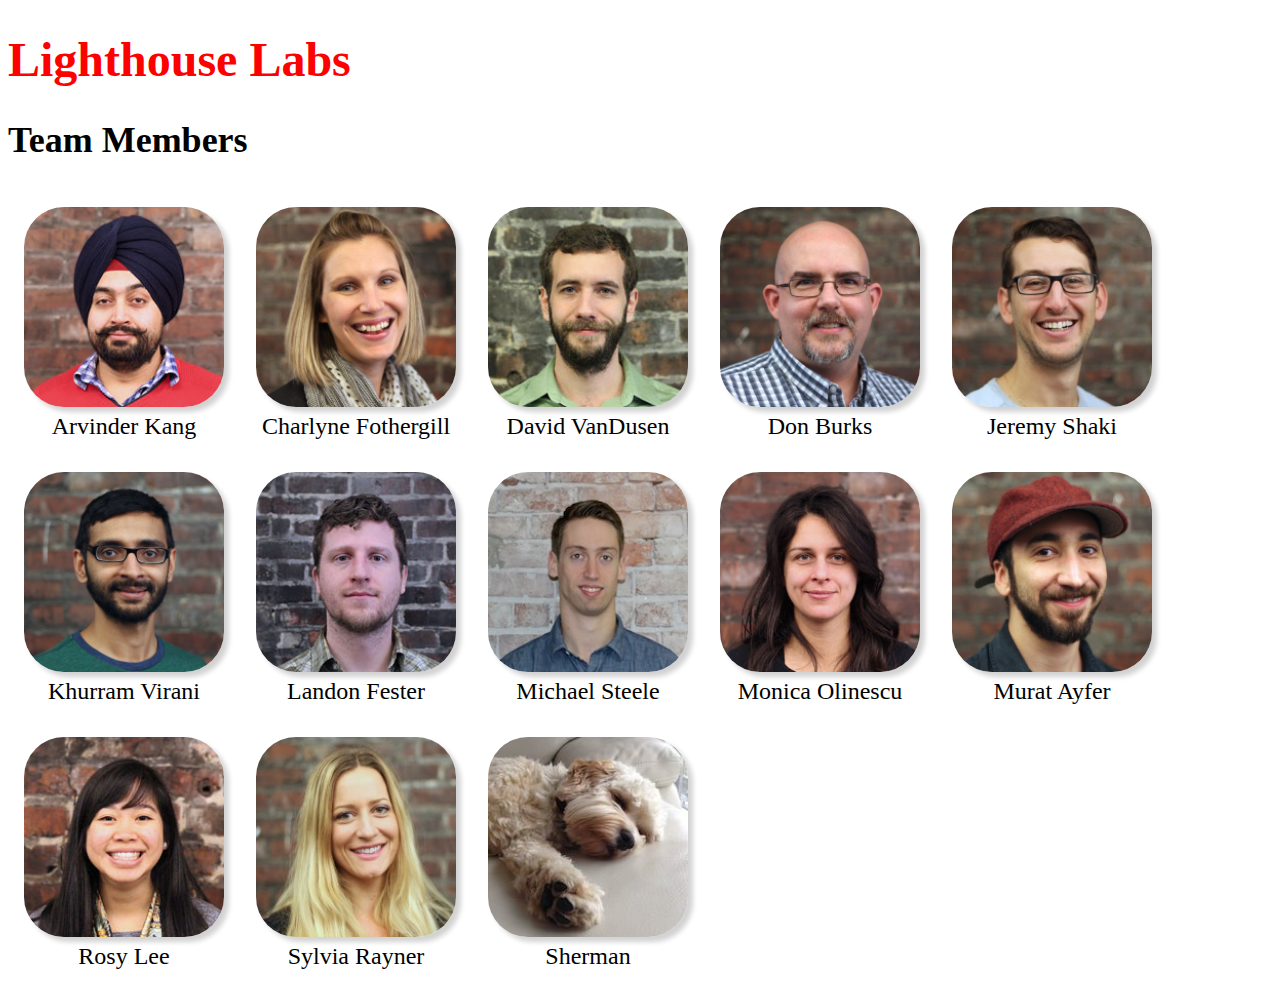
<file: index.html>
<!DOCTYPE html>
<html>
<head>
  <title>Lighthouse Labs Team Members</title>
  <link rel="stylesheet" type="text/css" href="css/style.css">
</head>
<body>

  <h1>Lighthouse Labs</h1>

  <div id="team-members">
    <h2>Team Members</h2>


    <div class="member">
      <a href="./arvinder_kang.html"><img class="original" src="images/arvinder_kang.jpg"><img class="overlay" src="images/arvinder_kang_filtered.jpg"></a>
      <div class="name">
        Arvinder Kang
      </div>
    </div>

    <div class="member">
      <a href="./charlyne_fothergill.html"><img class="original" src="images/charlyne_fothergill.jpg"><img class="overlay" src="images/charlyne_fothergill_filtered.jpg"></a>
      <div class="name">
        Charlyne Fothergill
      </div>
    </div>

    <div class="member">
      <a href="./david_vandusen.html"><img class="original" src="images/david_vandusen.jpg"><img class="overlay" src="images/david_vandusen_filtered.jpg"></a>
      <div class="name">
        David VanDusen
      </div>
    </div>

    <div class="member">
      <a href="./don_burks.html"><img class="original" src="images/don_burks.jpg"><img class="overlay" src="images/don_burks_filtered.jpg"></a>
      <div class="name">
        Don Burks
      </div>
    </div>

    <div class="member">
      <a href="./jeremy_shaki.html"><img class="original" src="images/jeremy_shaki.jpg"><img class="overlay" src="images/jeremy_shaki_filtered.jpg"></a>
      <div class="name">
        Jeremy Shaki
      </div>
    </div>

    <div class="member">
      <a href="./khurram_virani.html"><img class="original" src="images/khurram_virani.jpg"><img class="overlay" src="images/khurram_virani_filtered.jpg"></a>
      <div class="name">
        Khurram Virani
      </div>
    </div>

    <div class="member">
      <a href="./landon_fester.html"><img class="original" src="images/landon_fester.jpg"><img class="overlay" src="images/landon_fester_filtered.jpg"></a>
      <div class="name">
        Landon Fester
      </div>
    </div>

    <div class="member">
      <a href="./michael_steele.html"><img class="original" src="images/michael_steele.jpg"><img class="overlay" src="images/michael_steele_filtered.jpg"></a>
      <div class="name">
        Michael Steele
      </div>
    </div>

    <div class="member">
      <a href="./monica_olinescu.html"><img class="original" src="images/monica_olinescu.jpg"><img class="overlay" src="images/monica_olinescu_filtered.jpg"></a>
      <div class="name">
        Monica Olinescu
      </div>
    </div>

    <div class="member">
      <a href="./murat_ayfer.html"><img class="original" src="images/murat_ayfer.jpg"><img class="overlay" src="images/murat_ayfer_filtered.jpg"></a>
      <div class="name">
        Murat Ayfer
      </div>
    </div>

    <div class="member">
      <a href="./rosy_lee.html"><img class="original" src="images/rosy_lee.jpg"><img class="overlay" src="images/rosy_lee_filtered.jpg"></a>
      <div class="name">
        Rosy Lee
      </div>
    </div>

    <div class="member">
      <a href="./sylvia_rayner.html"><img class="original" src="images/sylvia_rayner.jpg"><img class="overlay" src="images/sylvia_rayner_filtered.jpg"></a>
      <div class="name">
        Sylvia Rayner
      </div>
    </div>

    <div class="member">
      <a href="./sherman.html"><img class="original" src="images/sherman.jpg"><img class="overlay" src="images/sherman_filtered.jpg"></a>
      <div class="name">
        Sherman
      </div>
    </div>

  </div>

</body>
</html>
</file>
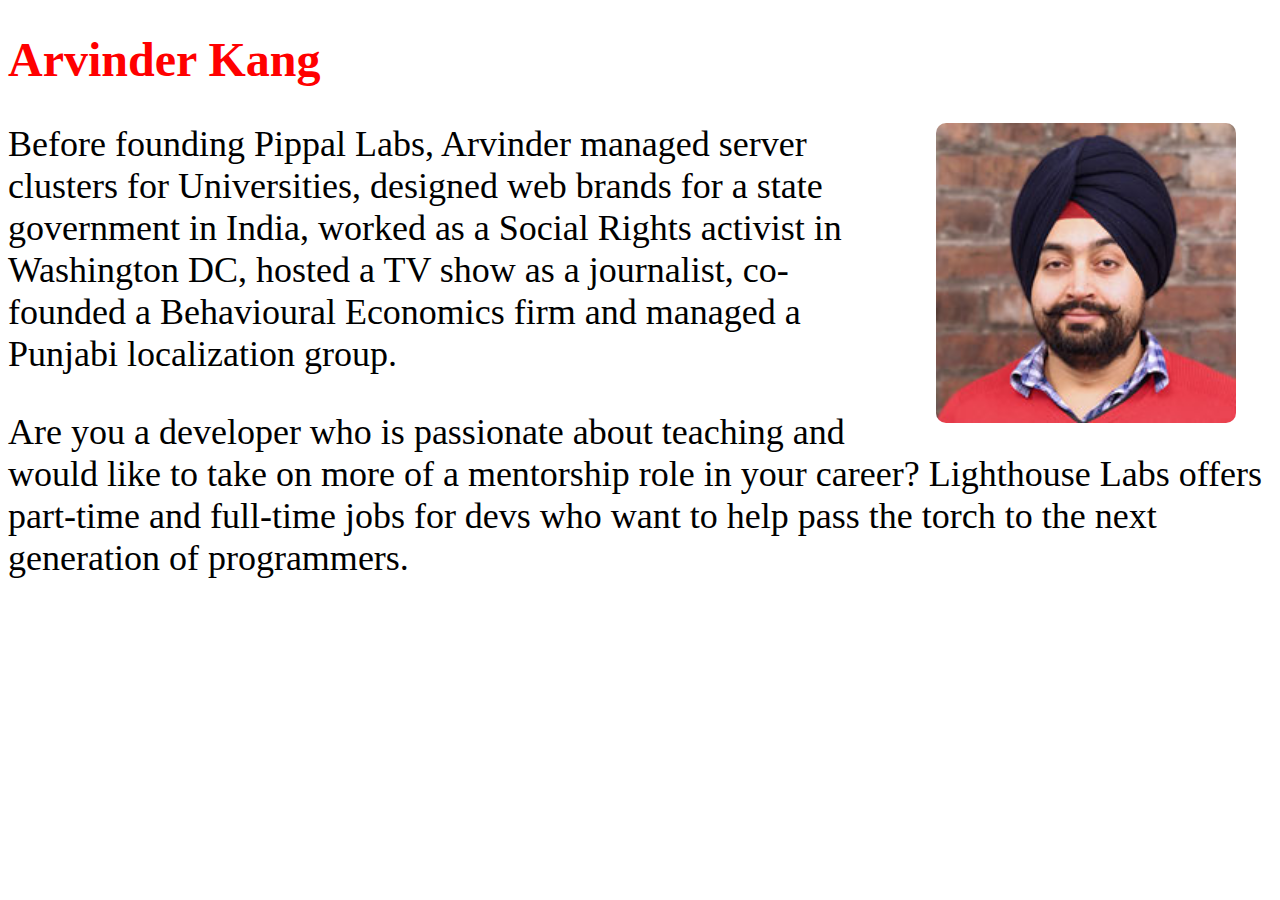
<file: arvinder_kang.html>
<!DOCTYPE html>
<html>
<head>
  <title>Arvinder Kang - Lighthouse Labs Team Members</title>
  <link rel="stylesheet" type="text/css" href="css/style.css">
</head>
<body>
<h1>Arvinder Kang</h1>

<div class="bio">
  <img src="images/arvinder_kang.jpg">
  <p>Before founding Pippal Labs, Arvinder managed server clusters for Universities, designed web brands for a state government in India, worked as a Social Rights activist in Washington DC, hosted a TV show as a journalist, co-founded a Behavioural Economics firm and managed a Punjabi localization group.</p>
  <p>Are you a developer who is passionate about teaching and would like to take on more of a mentorship role in your career? Lighthouse Labs offers part-time and full-time jobs for devs who want to help pass the torch to the next generation of programmers.</p>
</div>

</body>
</html>
</file>
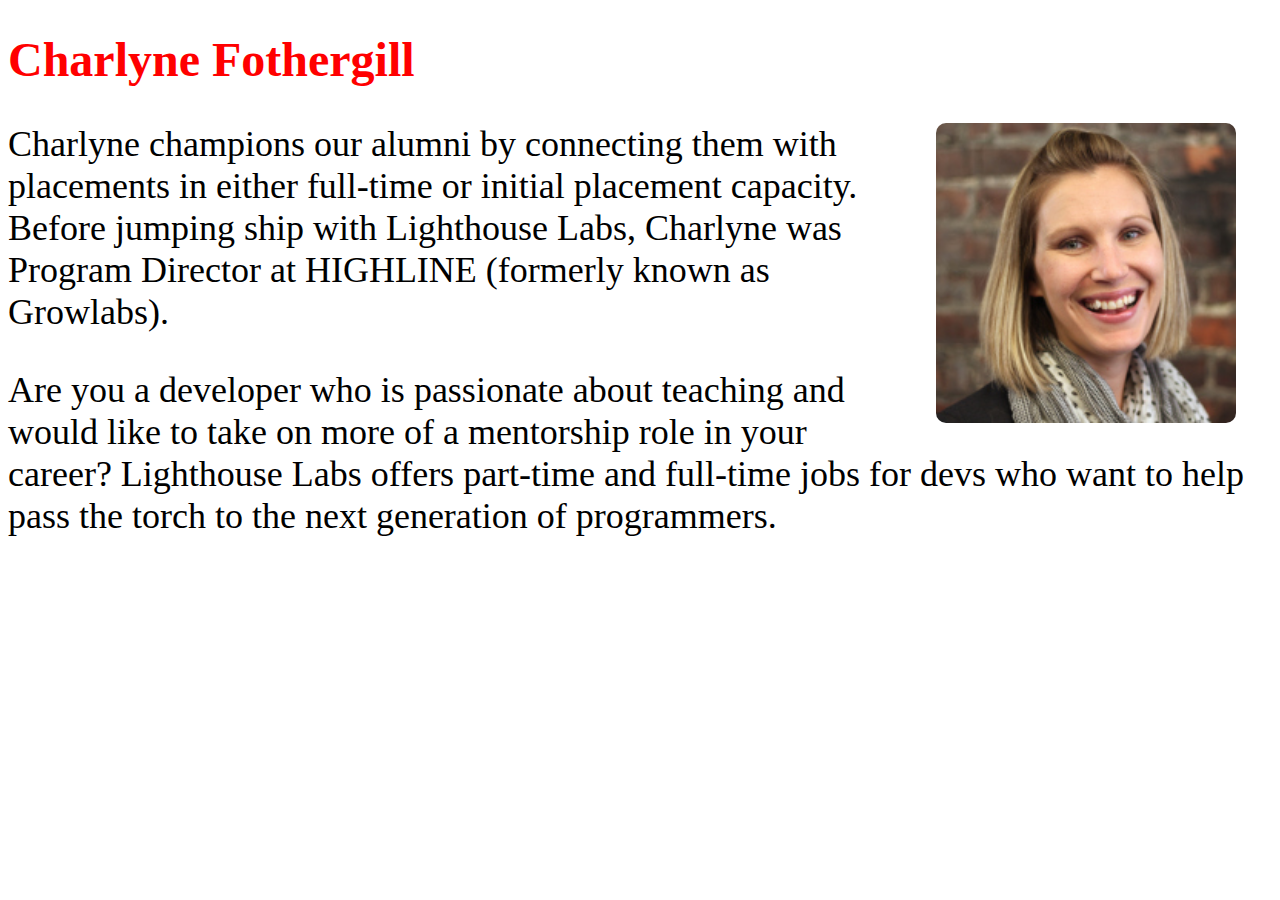
<file: charlyne_fothergill.html>
<!DOCTYPE html>
<html>
<head>
  <title>Charlyne Fothergill - Lighthouse Labs Team Members</title>
  <link rel="stylesheet" type="text/css" href="css/style.css">
</head>
<body>
<h1>Charlyne Fothergill</h1>

<div class="bio">
  <img src="images/charlyne_fothergill.jpg">
  <p>Charlyne champions our alumni by connecting them with placements in either full-time or initial placement capacity. Before jumping ship with Lighthouse Labs, Charlyne was Program Director at HIGHLINE (formerly known as Growlabs).</p>
  <p>Are you a developer who is passionate about teaching and would like to take on more of a mentorship role in your career? Lighthouse Labs offers part-time and full-time jobs for devs who want to help pass the torch to the next generation of programmers.</p>
</div>

</body>
</html>
</file>
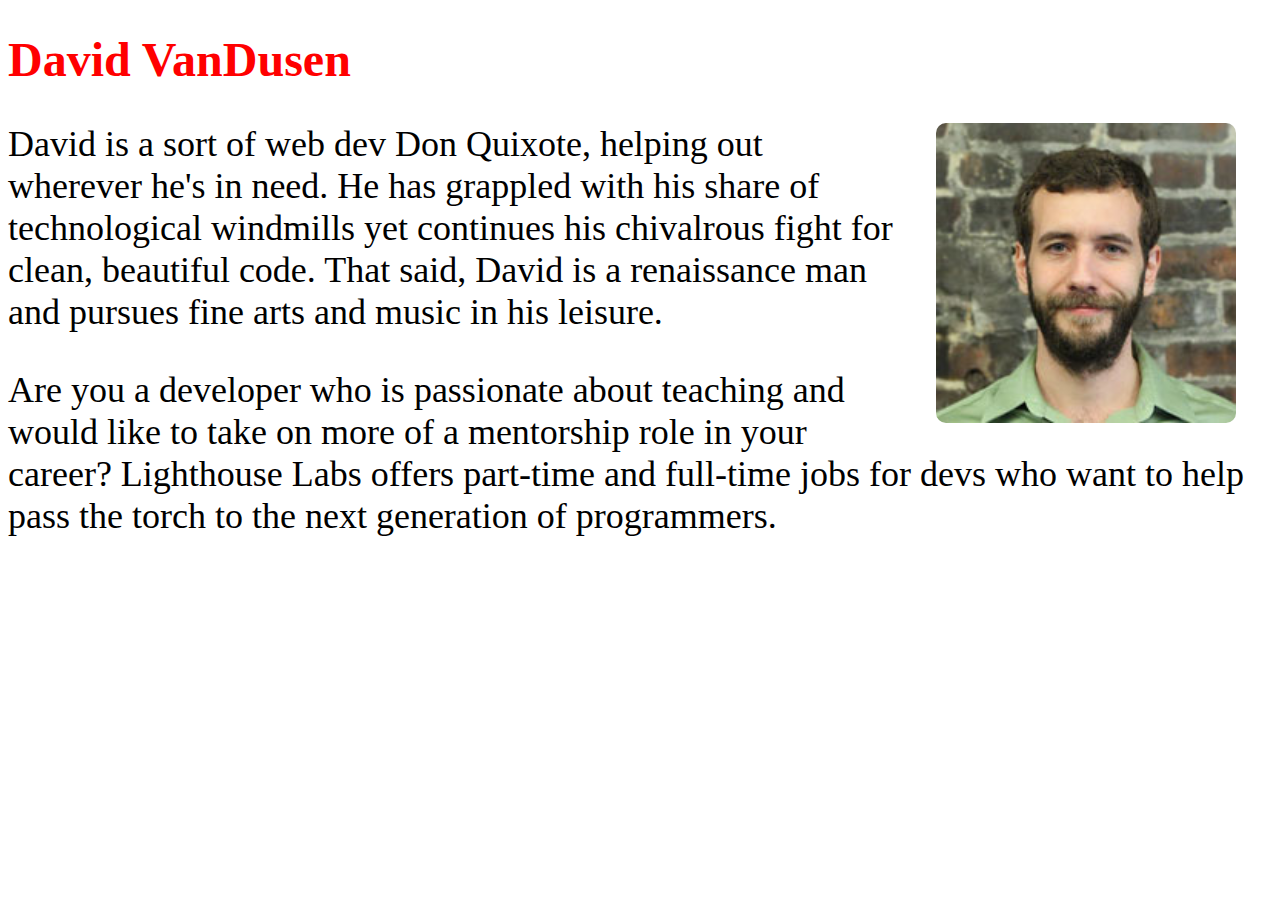
<file: david_vandusen.html>
<!DOCTYPE html>
<html>
<head>
  <title>David VanDusen - Lighthouse Labs Team Members</title>
  <link rel="stylesheet" type="text/css" href="css/style.css">
</head>
<body>
<h1>David VanDusen</h1>

<div class="bio">
  <img src="images/david_vandusen.jpg">
  <p>David is a sort of web dev Don Quixote, helping out wherever he's in need. He has grappled with his share of technological windmills yet continues his chivalrous fight for clean, beautiful code. That said, David is a renaissance man and pursues fine arts and music in his leisure.</p>
  <p>Are you a developer who is passionate about teaching and would like to take on more of a mentorship role in your career? Lighthouse Labs offers part-time and full-time jobs for devs who want to help pass the torch to the next generation of programmers.</p>
</div>

</body>
</html>
</file>
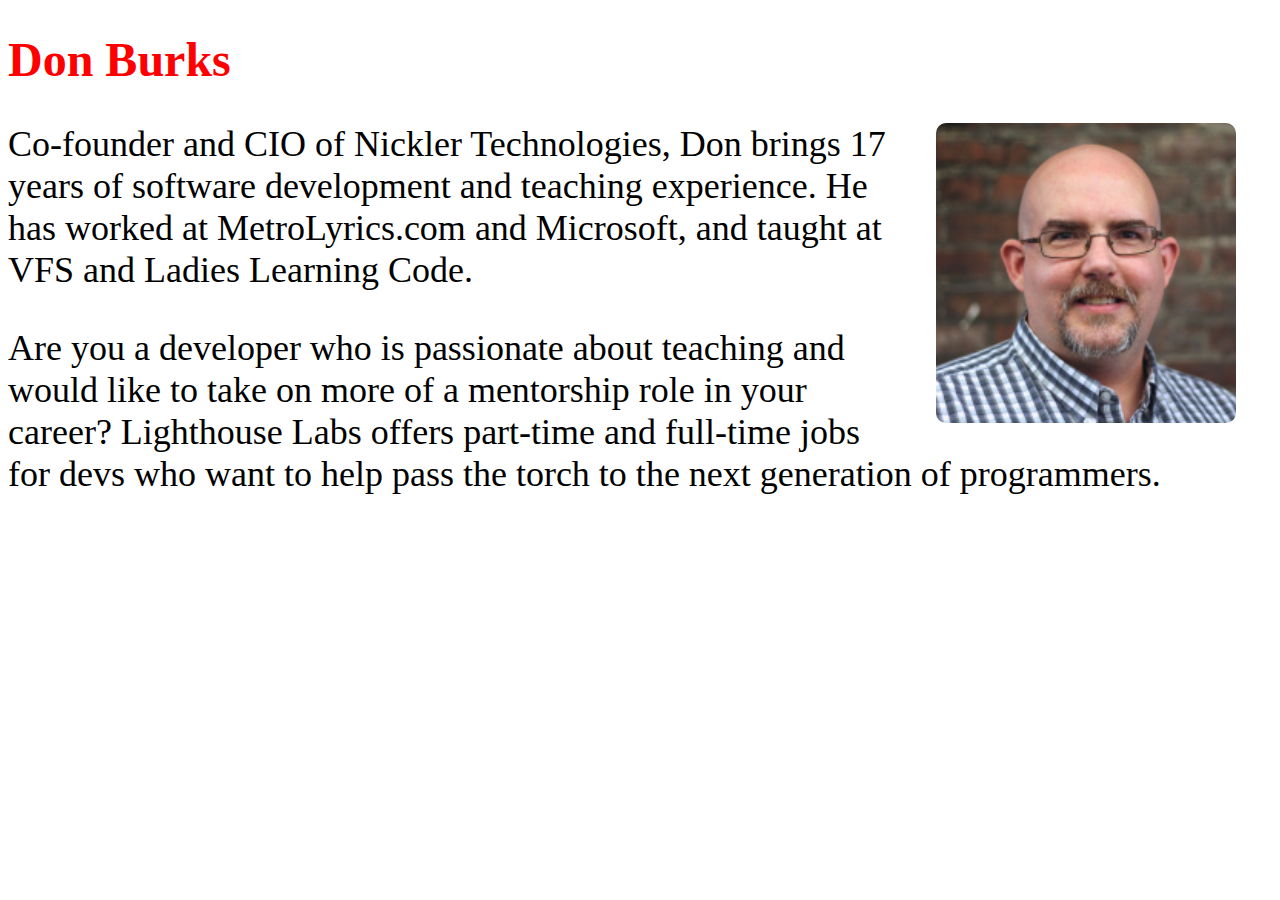
<file: don_burks.html>
<!DOCTYPE html>
<html>
<head>
  <title>Don Burks - Lighthouse Labs Team Members</title>
  <link rel="stylesheet" type="text/css" href="css/style.css">
</head>
<body>
<h1>Don Burks</h1>

<div class="bio">
  <img src="images/don_burks.jpg">
  <p>Co-founder and CIO of Nickler Technologies, Don brings 17 years of software development and teaching experience. He has worked at MetroLyrics.com and Microsoft, and taught at VFS and Ladies Learning Code.</p>
  <p>Are you a developer who is passionate about teaching and would like to take on more of a mentorship role in your career? Lighthouse Labs offers part-time and full-time jobs for devs who want to help pass the torch to the next generation of programmers.</p>
</div>

</body>
</html>
</file>
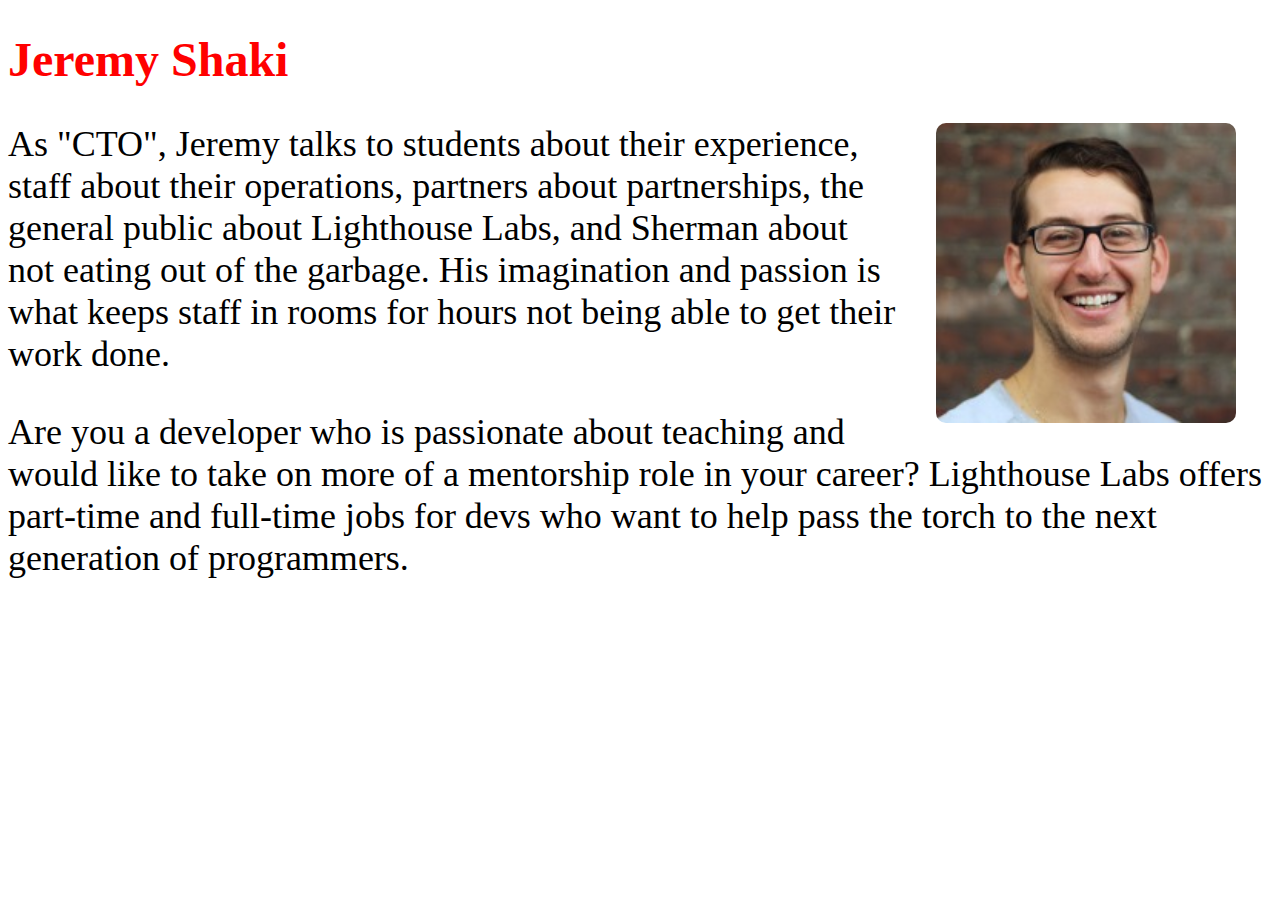
<file: jeremy_shaki.html>
<!DOCTYPE html>
<html>
<head>
  <title>Jeremy Shaki - Lighthouse Labs Team Members</title>
  <link rel="stylesheet" type="text/css" href="css/style.css">
</head>
<body>
<h1>Jeremy Shaki</h1>

<div class="bio">
  <img src="images/jeremy_shaki.jpg">
  <p>As "CTO", Jeremy talks to students about their experience, staff about their operations, partners about partnerships, the general public about Lighthouse Labs, and Sherman about not eating out of the garbage. His imagination and passion is what keeps staff in rooms for hours not being able to get their work done.</p>
  <p>Are you a developer who is passionate about teaching and would like to take on more of a mentorship role in your career? Lighthouse Labs offers part-time and full-time jobs for devs who want to help pass the torch to the next generation of programmers.</p>
</div>

</body>
</html>
</file>
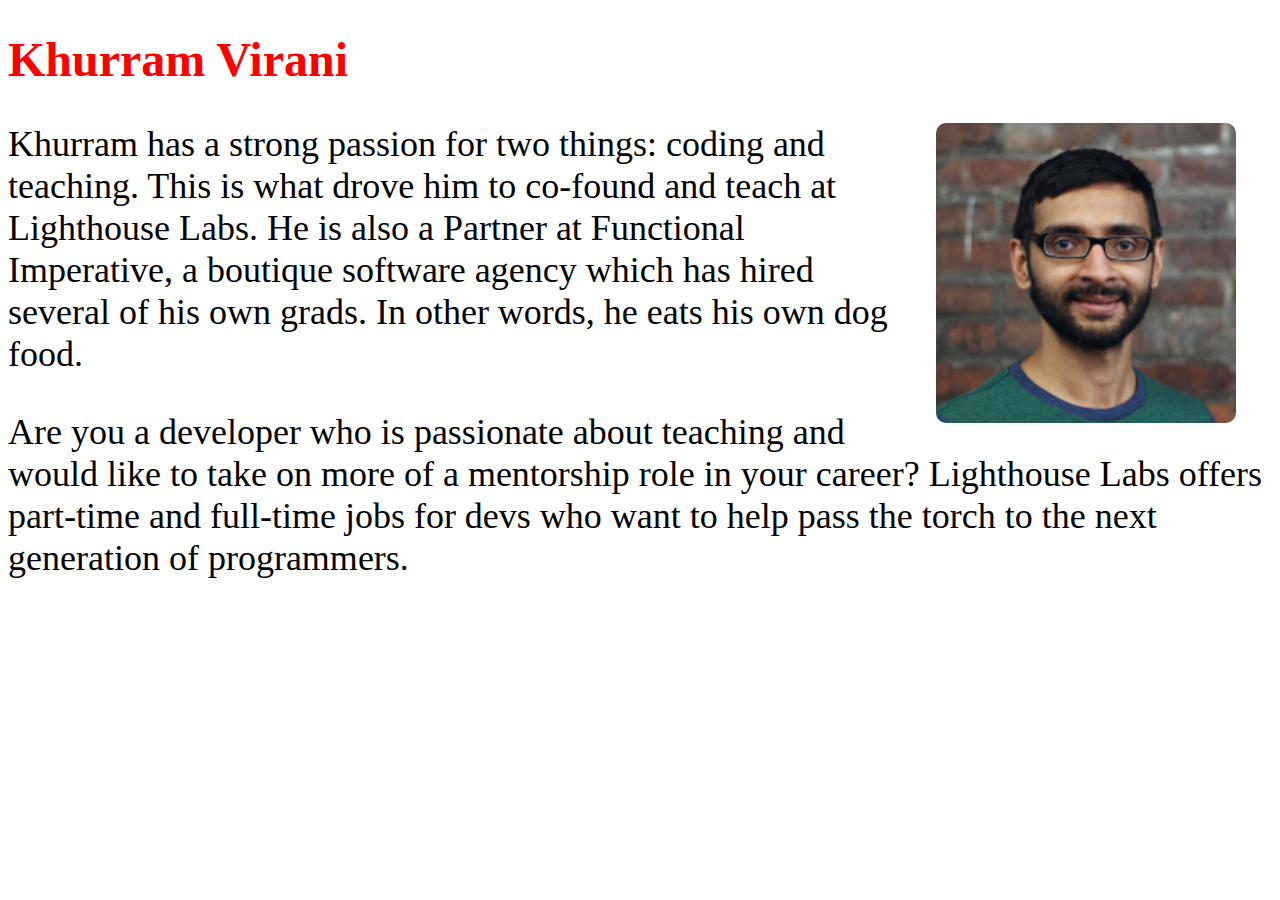
<file: khurram_virani.html>
<!DOCTYPE html>
<html>
<head>
  <title>Khurram Virani - Lighthouse Labs Team Members</title>
  <link rel="stylesheet" type="text/css" href="css/style.css">
</head>
<body>
<h1>Khurram Virani</h1>

<div class="bio">
  <img src="images/khurram_virani.jpg">
  <p>Khurram has a strong passion for two things: coding and teaching. This is what drove him to co-found and teach at Lighthouse Labs. He is also a Partner at Functional Imperative, a boutique software agency which has hired several of his own grads. In other words, he eats his own dog food.</p>
  <p>Are you a developer who is passionate about teaching and would like to take on more of a mentorship role in your career? Lighthouse Labs offers part-time and full-time jobs for devs who want to help pass the torch to the next generation of programmers.</p>
</div>

</body>
</html>
</file>
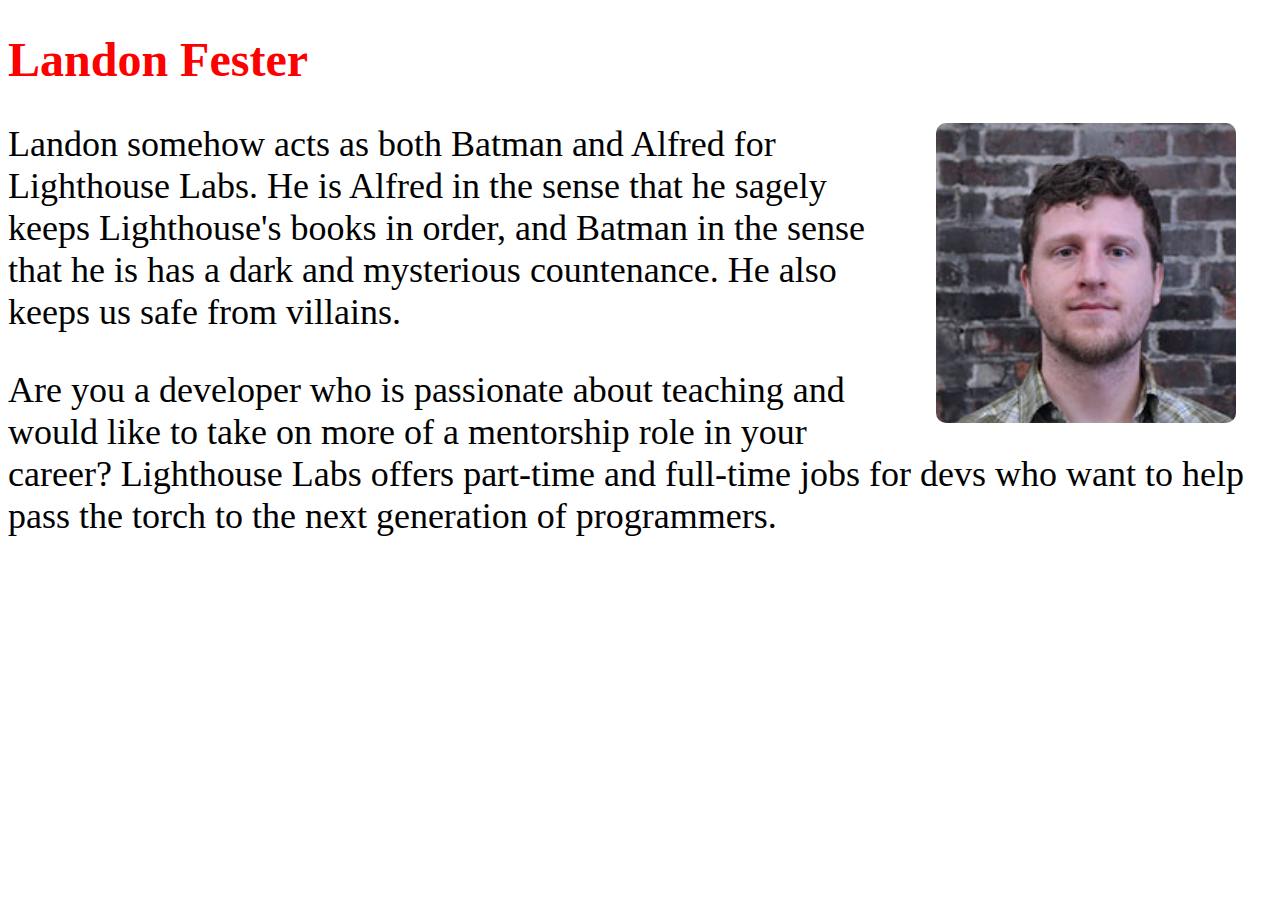
<file: landon_fester.html>
<!DOCTYPE html>
<html>
<head>
  <title>Landon Fester - Lighthouse Labs Team Members</title>
  <link rel="stylesheet" type="text/css" href="css/style.css">
</head>
<body>
<h1>Landon Fester</h1>

<div class="bio">
  <img src="images/landon_fester.jpg">
  <p>Landon somehow acts as both Batman and Alfred for Lighthouse Labs. He is Alfred in the sense that he sagely keeps Lighthouse's books in order, and Batman in the sense that he is has a dark and mysterious countenance. He also keeps us safe from villains.</p>
  <p>Are you a developer who is passionate about teaching and would like to take on more of a mentorship role in your career? Lighthouse Labs offers part-time and full-time jobs for devs who want to help pass the torch to the next generation of programmers.</p>
</div>

</body>
</html>
</file>
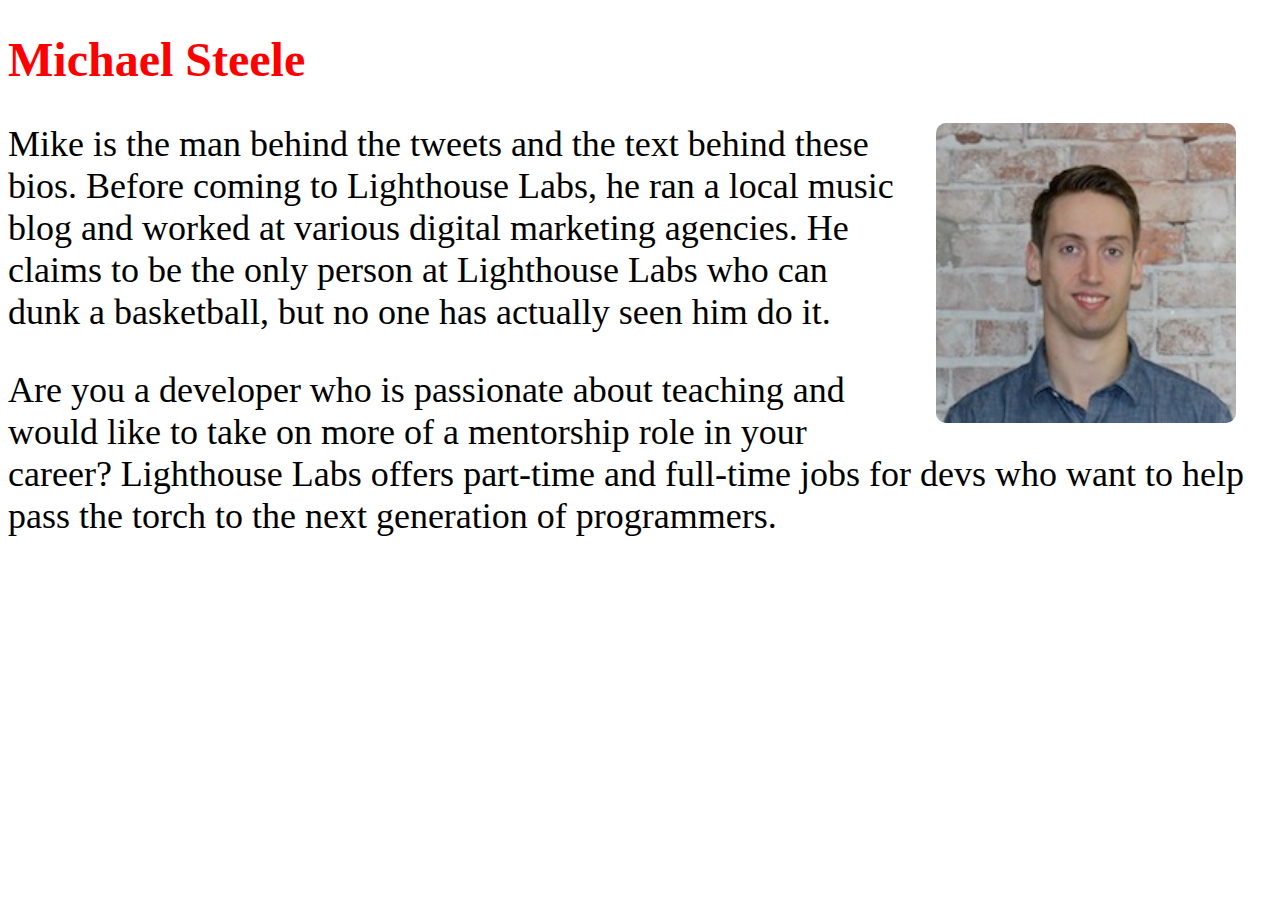
<file: michael_steele.html>
<!DOCTYPE html>
<html>
<head>
  <title>Michael Steele - Lighthouse Labs Team Members</title>
  <link rel="stylesheet" type="text/css" href="css/style.css">
</head>
<body>
<h1>Michael Steele</h1>

<div class="bio">
  <img src="images/michael_steele.jpg">
  <p>Mike is the man behind the tweets and the text behind these bios. Before coming to Lighthouse Labs, he ran a local music blog and worked at various digital marketing agencies. He claims to be the only person at Lighthouse Labs who can dunk a basketball, but no one has actually seen him do it.</p>
  <p>Are you a developer who is passionate about teaching and would like to take on more of a mentorship role in your career? Lighthouse Labs offers part-time and full-time jobs for devs who want to help pass the torch to the next generation of programmers.</p>
</div>

</body>
</html>
</file>
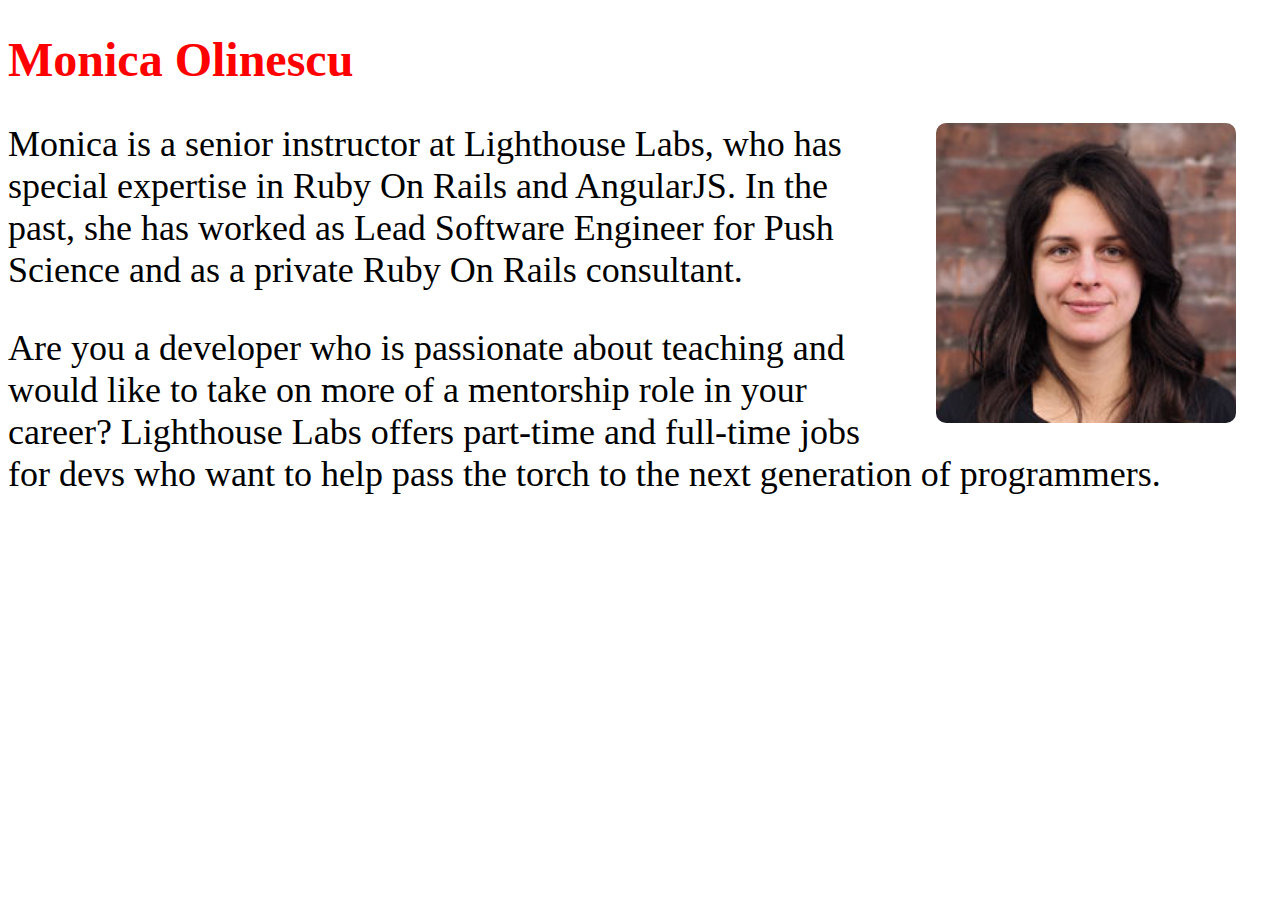
<file: monica_olinescu.html>
<!DOCTYPE html>
<html>
<head>
  <title>Monica Olinescu - Lighthouse Labs Team Members</title>
  <link rel="stylesheet" type="text/css" href="css/style.css">
</head>
<body>
<h1>Monica Olinescu</h1>

<div class="bio">
  <img src="images/monica_olinescu.jpg">
  <p>Monica is a senior instructor at Lighthouse Labs, who has special expertise in Ruby On Rails and AngularJS. In the past, she has worked as Lead Software Engineer for Push Science and as a private Ruby On Rails consultant.</p>
  <p>Are you a developer who is passionate about teaching and would like to take on more of a mentorship role in your career? Lighthouse Labs offers part-time and full-time jobs for devs who want to help pass the torch to the next generation of programmers.</p>
</div>

</body>
</html>
</file>
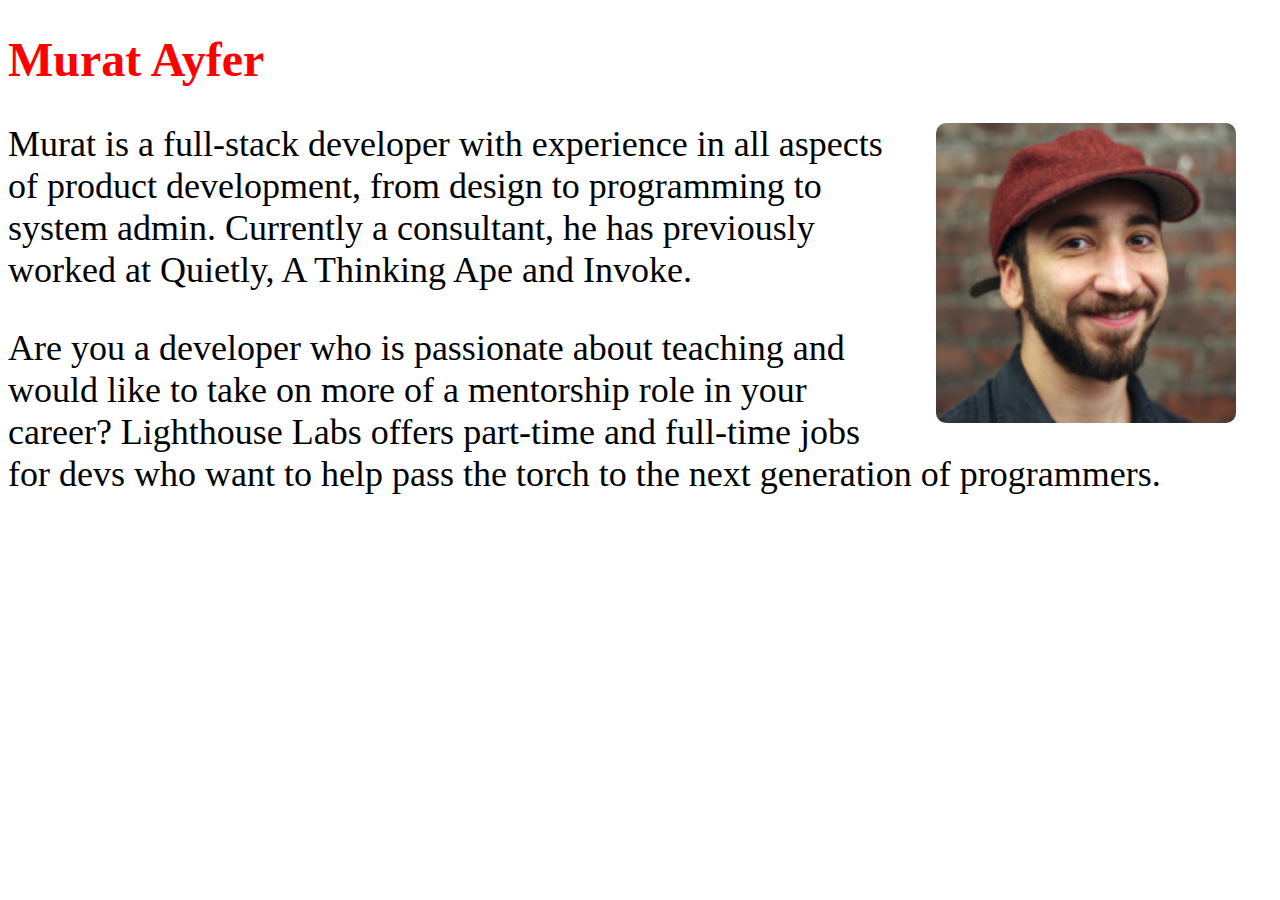
<file: murat_ayfer.html>
<!DOCTYPE html>
<html>
<head>
  <title>Murat Ayfer - Lighthouse Labs Team Members</title>
  <link rel="stylesheet" type="text/css" href="css/style.css">
</head>
<body>
<h1>Murat Ayfer</h1>

<div class="bio">
  <img src="images/murat_ayfer.jpg">
  <p>Murat is a full-stack developer with experience in all aspects of product development, from design to programming to system admin. Currently a consultant, he has previously worked at Quietly, A Thinking Ape and Invoke.</p>
  <p>Are you a developer who is passionate about teaching and would like to take on more of a mentorship role in your career? Lighthouse Labs offers part-time and full-time jobs for devs who want to help pass the torch to the next generation of programmers.</p>
</div>

</body>
</html>
</file>
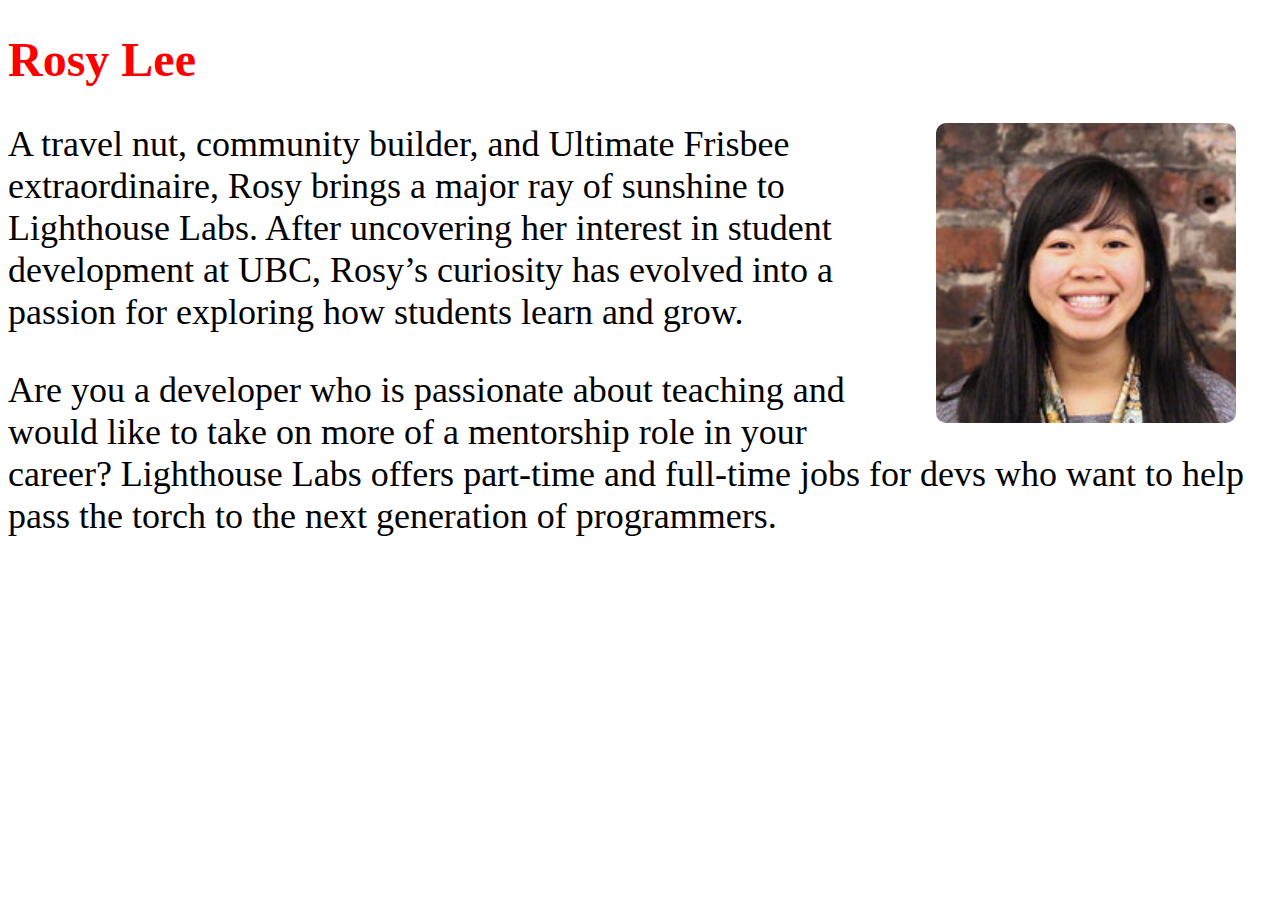
<file: rosy_lee.html>
<!DOCTYPE html>
<html>
<head>
  <title>Rosy Lee - Lighthouse Labs Team Members</title>
  <link rel="stylesheet" type="text/css" href="css/style.css">
</head>
<body>
<h1>Rosy Lee</h1>

<div class="bio">
  <img src="images/rosy_lee.jpg">
  <p>A travel nut, community builder, and Ultimate Frisbee extraordinaire, Rosy brings a major ray of sunshine to Lighthouse Labs. After uncovering her interest in student development at UBC, Rosy’s curiosity has evolved into a passion for exploring how students learn and grow.</p>
  <p>Are you a developer who is passionate about teaching and would like to take on more of a mentorship role in your career? Lighthouse Labs offers part-time and full-time jobs for devs who want to help pass the torch to the next generation of programmers.</p>
</div>

</body>
</html>
</file>
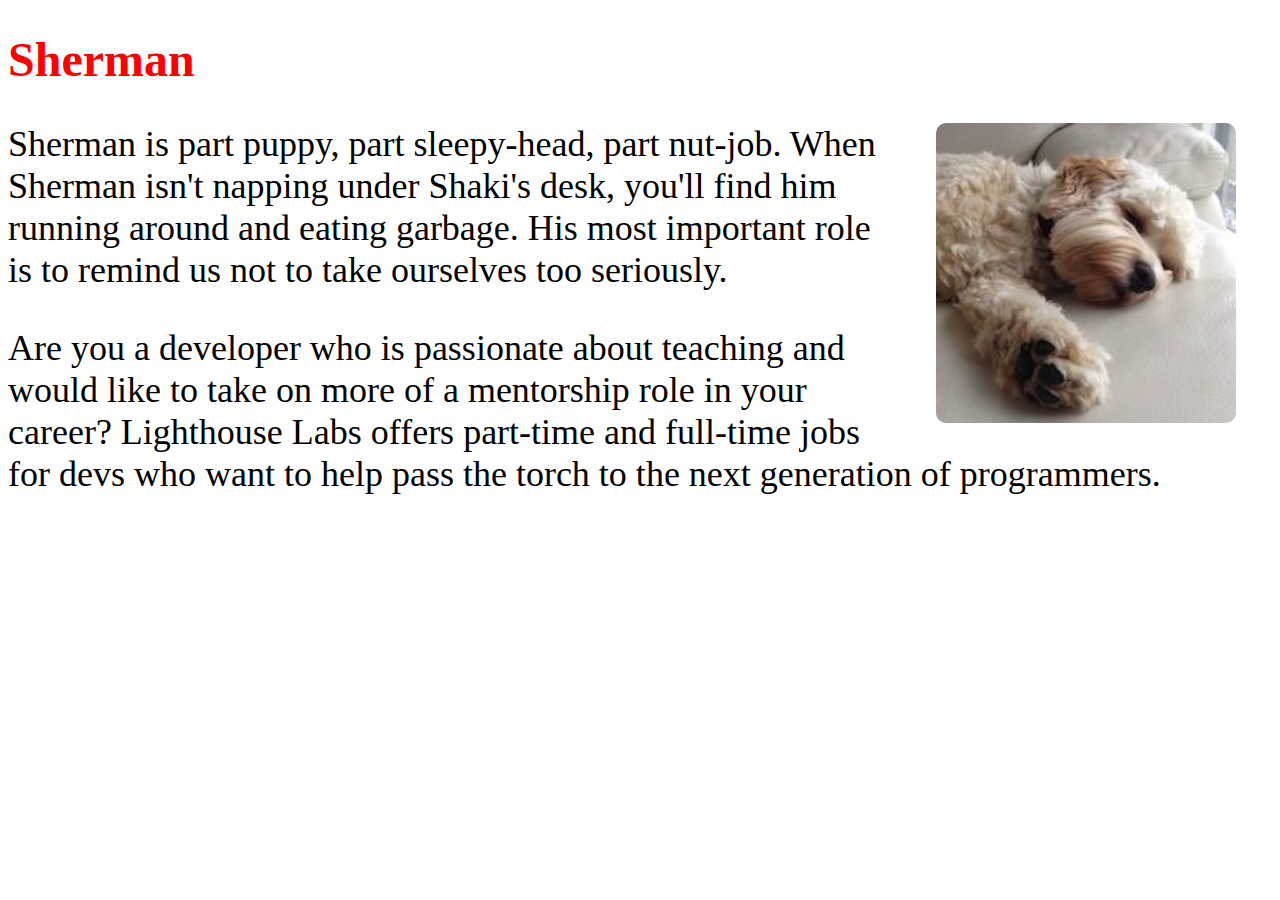
<file: sherman.html>
<!DOCTYPE html>
<html>
<head>
  <title>Sherman - Lighthouse Labs Team Members</title>
  <link rel="stylesheet" type="text/css" href="css/style.css">
</head>
<body>
<h1>Sherman</h1>

<div class="bio">
  <img src="images/sherman.jpg">
  <p>Sherman is part puppy, part sleepy-head, part nut-job. When Sherman isn't napping under Shaki's desk, you'll find him running around and eating garbage. His most important role is to remind us not to take ourselves too seriously.</p>
  <p>Are you a developer who is passionate about teaching and would like to take on more of a mentorship role in your career? Lighthouse Labs offers part-time and full-time jobs for devs who want to help pass the torch to the next generation of programmers.</p>
</div>

</body>
</html>
</file>
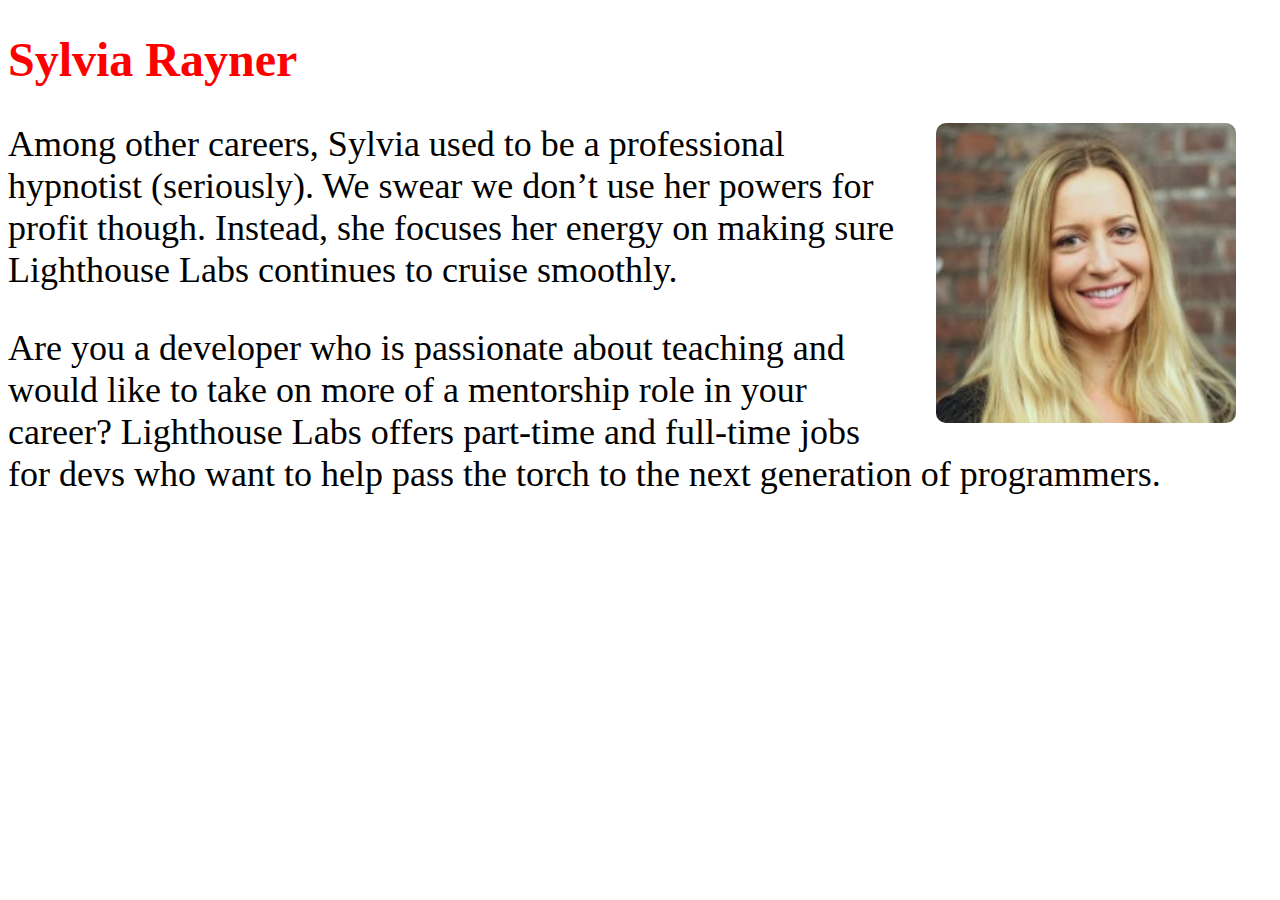
<file: sylvia_rayner.html>
<!DOCTYPE html>
<html>
<head>
  <title>Sylvia Rayner - Lighthouse Labs Team Members</title>
  <link rel="stylesheet" type="text/css" href="css/style.css">
</head>
<body>
<h1>Sylvia Rayner</h1>

<div class="bio">
  <img src="images/sylvia_rayner.jpg">
  <p>Among other careers, Sylvia used to be a professional hypnotist (seriously). We swear we don’t use her powers for profit though. Instead, she focuses her energy on making sure Lighthouse Labs continues to cruise smoothly.</p>
  <p>Are you a developer who is passionate about teaching and would like to take on more of a mentorship role in your career? Lighthouse Labs offers part-time and full-time jobs for devs who want to help pass the torch to the next generation of programmers.</p>
</div>

</body>
</html>
</file>
<file: css/style.css>
body {
  font-family: Verdana;
  font-size: 1.5em; }
  body h1 {
    color: red; }

.bio {
  font-size: 1.5em; }
  .bio img {
    -webkit-border-radius: 10px;
    -moz-border-radius: 10px;
    -ms-border-radius: 10px;
    border-radius: 10px;
    width: 300px;
    height: 300px;
    display: block;
    float: right;
    margin: 0 1em 0em 1em; }

#team-members {
  clear: both; }
  #team-members .member {
    float: left;
    /*border: 1px solid gray;*/
    margin: 10px;
    padding: 6px;
    transform: scale(1, 1);
    -webkit-transform: scale(1, 1);
    -moz-transform: scale(1, 1);
    -ms-transform: scale(1, 1);
    transition-duration: 2s;
    -webkit-transition-duration: 2s;
    -moz-transition-duration: 2s;
    -ms-transition-duration: 2s; }
    #team-members .member img {
      -webkit-border-radius: 40px;
      -moz-border-radius: 40px;
      -ms-border-radius: 40px;
      border-radius: 40px;
      box-shadow: 5px 5px 5px #d2d2d2;
      width: 200px;
      height: 200px; }
    #team-members .member:nth-child(even):hover {
      transform: scale(1.2, 1.2);
      -webkit-transform: scale(1.2, 1.2);
      -moz-transform: scale(1.2, 1.2);
      -ms-transform: scale(1.2, 1.2);
      transition-duration: 2s;
      -webkit-transition-duration: 2s;
      -moz-transition-duration: 2s;
      -ms-transition-duration: 2s; }
      #team-members .member:nth-child(even):hover .overlay {
        display: inline-block; }
      #team-members .member:nth-child(even):hover .original {
        display: none; }
    #team-members .member:nth-child(odd):hover {
      opacity: 0.4; }
    #team-members .member .overlay {
      display: none; }
    #team-members .member div.name {
      text-align: center; }
</file>
